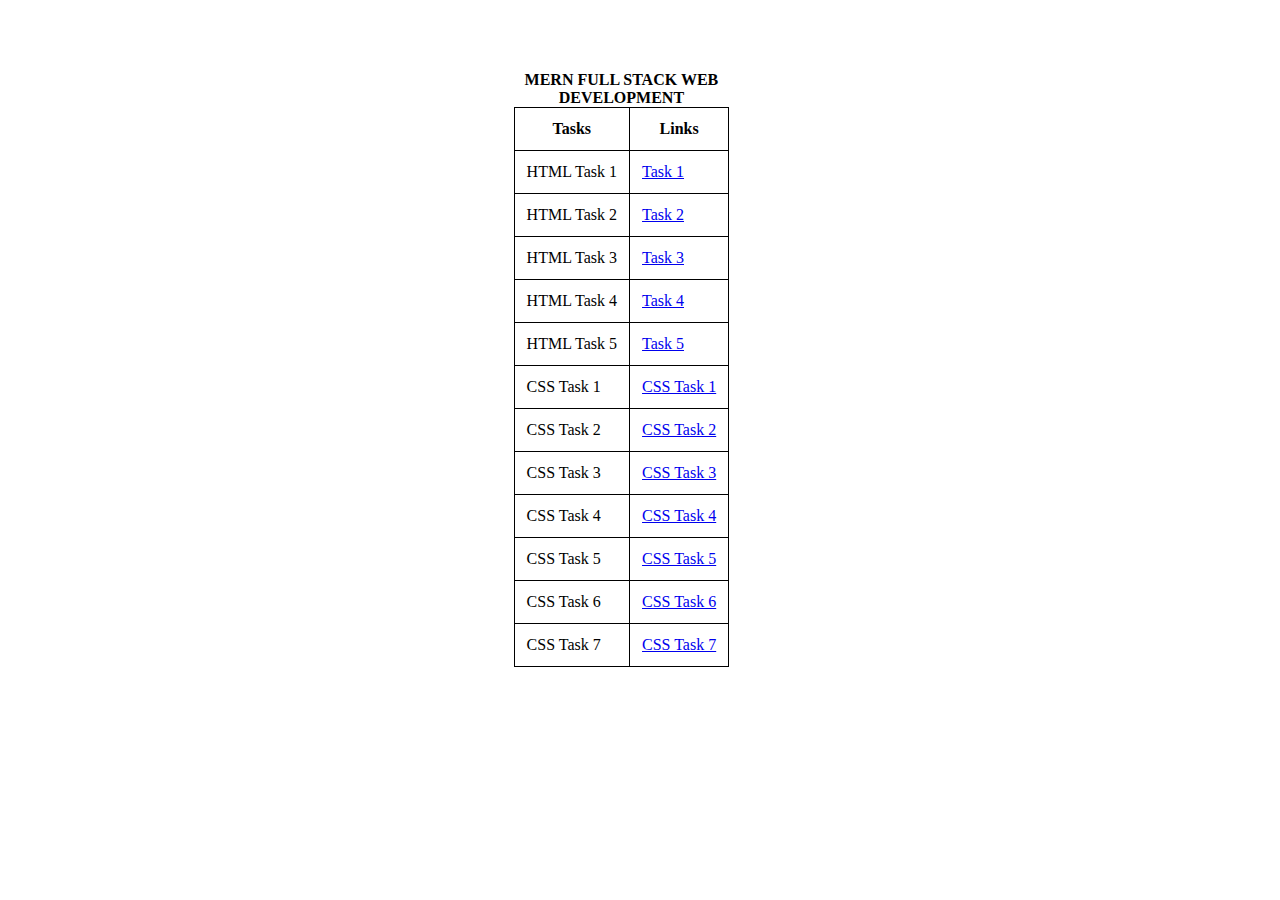
<file: index.html>
<!DOCTYPE html>
<html lang="en">
<head>
    <meta charset="UTF-8">
    <meta name="viewport" content="width=device-width, initial-scale=1.0">
    <title>Document</title>
    <style>
      table {
        border-collapse: collapse;

      }
      
      th, td {
        border: 1px solid black;
        padding: 12px;
      }
      
      th {
        text-align: center;
      }
      div{
        padding-top: 5%;
        width:20%;
        margin: auto;

      }
      </style>
</head>
<body>
    <div>
        <table>
            <caption><b>MERN FULL STACK WEB DEVELOPMENT</b></caption>
            <head>
              <tr>
                <th>Tasks</th>
                <th>Links</th>
              </tr>
            </head>
            <body>
              <tr>
                <td>HTML Task 1</td>
                <td><a href="task1.html">Task 1</a></td>
              </tr>
              <tr>
                <td>HTML Task 2</td>
                <td><a href="task2.html">Task 2</td>
              </tr>
              <tr>
                <td>HTML Task 3</td>
                <td><a href="task3.html">Task 3</td>
              </tr>
              <tr>
                <td>HTML Task 4</td>
                <td><a href="task4.html">Task 4</td>
              </tr>
              <tr>
                <td>HTML Task 5</td>
                <td><a href="task5.html">Task 5</td>
              </tr>
              <tr>
                <td>CSS Task 1</td>
                <td><a href="task6.html">CSS Task 1</td>
              </tr>
              <tr>
                <td>CSS Task 2</td>
                <td><a href="task7.html">CSS Task 2</td>
              </tr>
    
              <tr>
                <td>CSS Task 3</td>
                <td><a href="task8.html">CSS Task 3</td>
              </tr>
              <tr>
                <td>CSS Task 4</td>
                <td><a href="task9.html">CSS Task 4</td>
              </tr>
              <tr>
                <td>CSS Task 5</td>
                <td><a href="task10.html">CSS Task 5</td>
              </tr>
              <tr>
                <td>CSS Task 6</td>
                <td><a href="task11.html">CSS Task 6</td>
              </tr>
              <tr>
                <td>CSS Task 7</td>
                <td><a href="task12.html">CSS Task 7</td>
              </tr>
            </body>
          </table>
    </div>
</body>
</html>
</file>
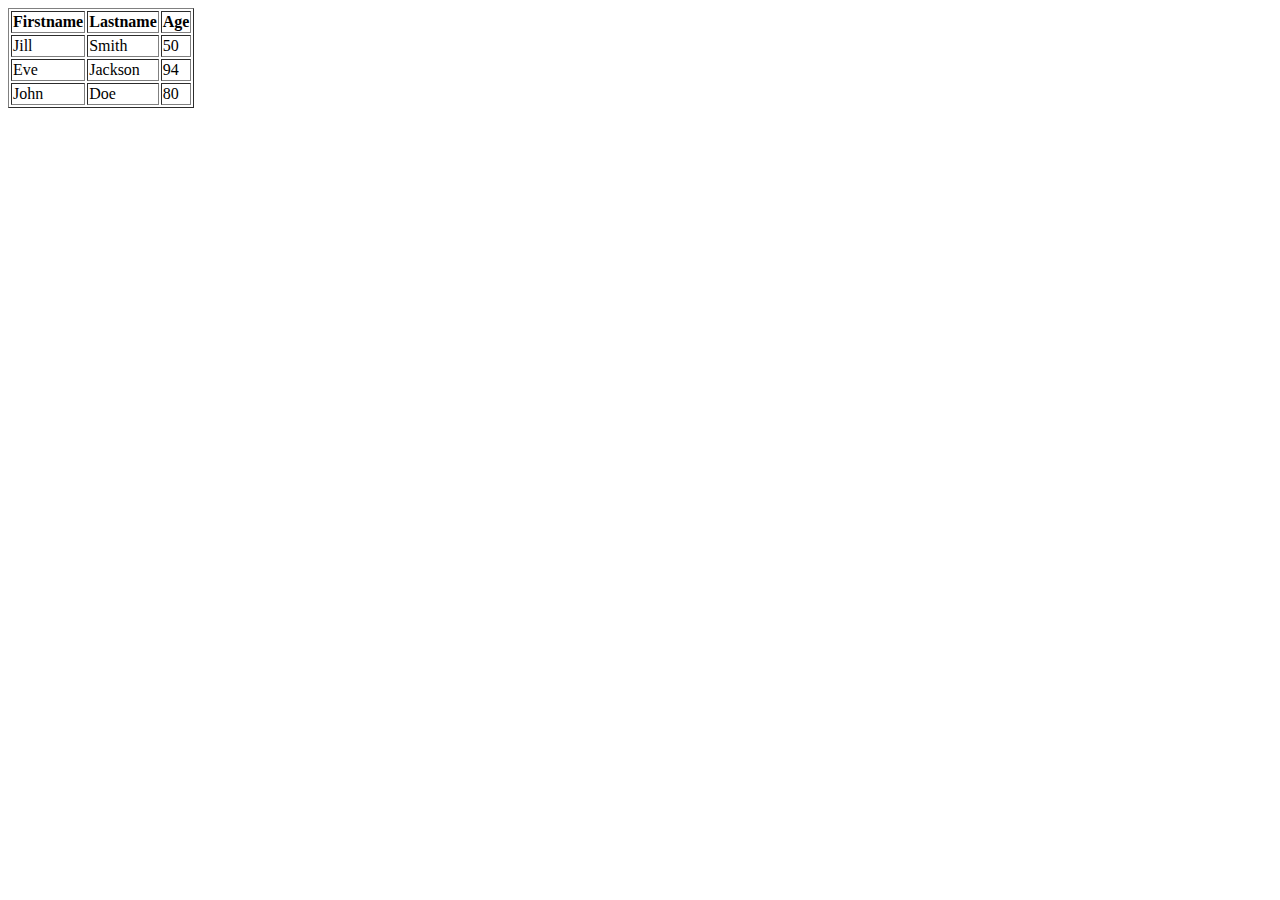
<file: task1.html>
<html lang="en">
<head>
    <meta charset="UTF-8">
    <meta name="viewport" content="width=device-width, initial-scale=1.0">
    <title>Document</title>
</head>
<body>
    <table cell-spacing =1px border="black" >
        <tr>
            <td><b>Firstname</b></td>
            <td><b>Lastname</b></td>
            <td><b>Age</b></td>
        </tr>

        <tr>
            <td>
                Jill
            </td>
            <td>Smith</td>
            <td>50</td>
        </tr>
        <tr>
            <td>Eve</td>
            <td>Jackson</td>
            <td>94</td>
        </tr>
        <tr>
            <td>John</td>
            <td>Doe</td>
            <td>80</td>
        </tr>
    </table>
</body>
</html>
</file>
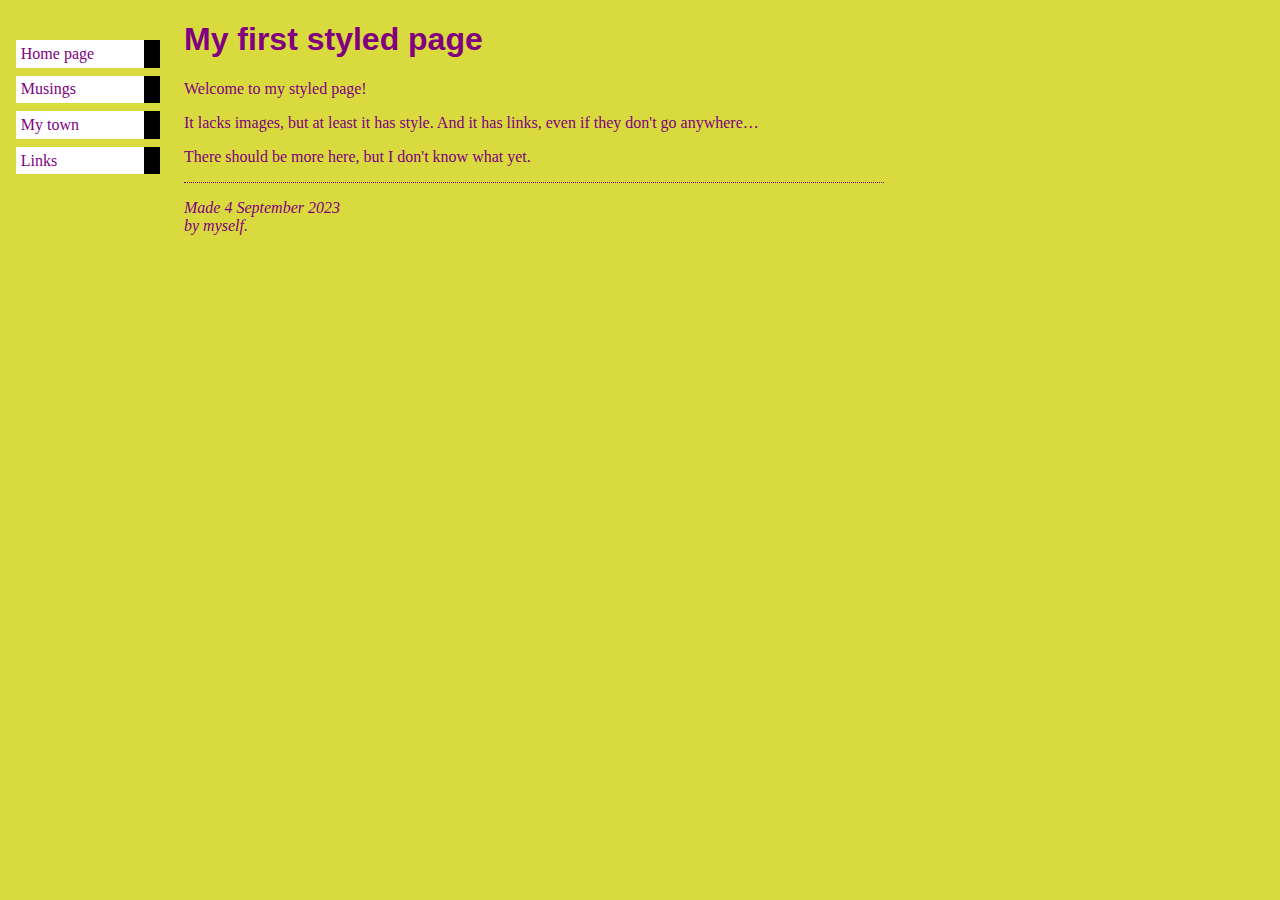
<file: task10.html>
<!DOCTYPE html>
<html lang="en">
<head>
    <meta charset="UTF-8">
    <meta name="viewport" content="width=device-width, initial-scale=1.0">
    <title>Document</title>
    <link rel="stylesheet" href="task10.css">
</head>
<body>
    <table>
        <ul class="navbar">
            <li>Home page</li>
            <li>Musings</li>
            <li>My town</li>
            <li>Links</li>
        </ul>
        <h1>My first styled page</h1>
        <p>Welcome to my styled page!
        <p>It lacks images, but at least it has style.
          And it has links, even if they don't go
          anywhere&hellip;
        <p>There should be more here, but I don't know
          what yet.
        <address>Made 4 September 2023<br>
            by myself.</address>
    </table>
</body>
</html>
</file>
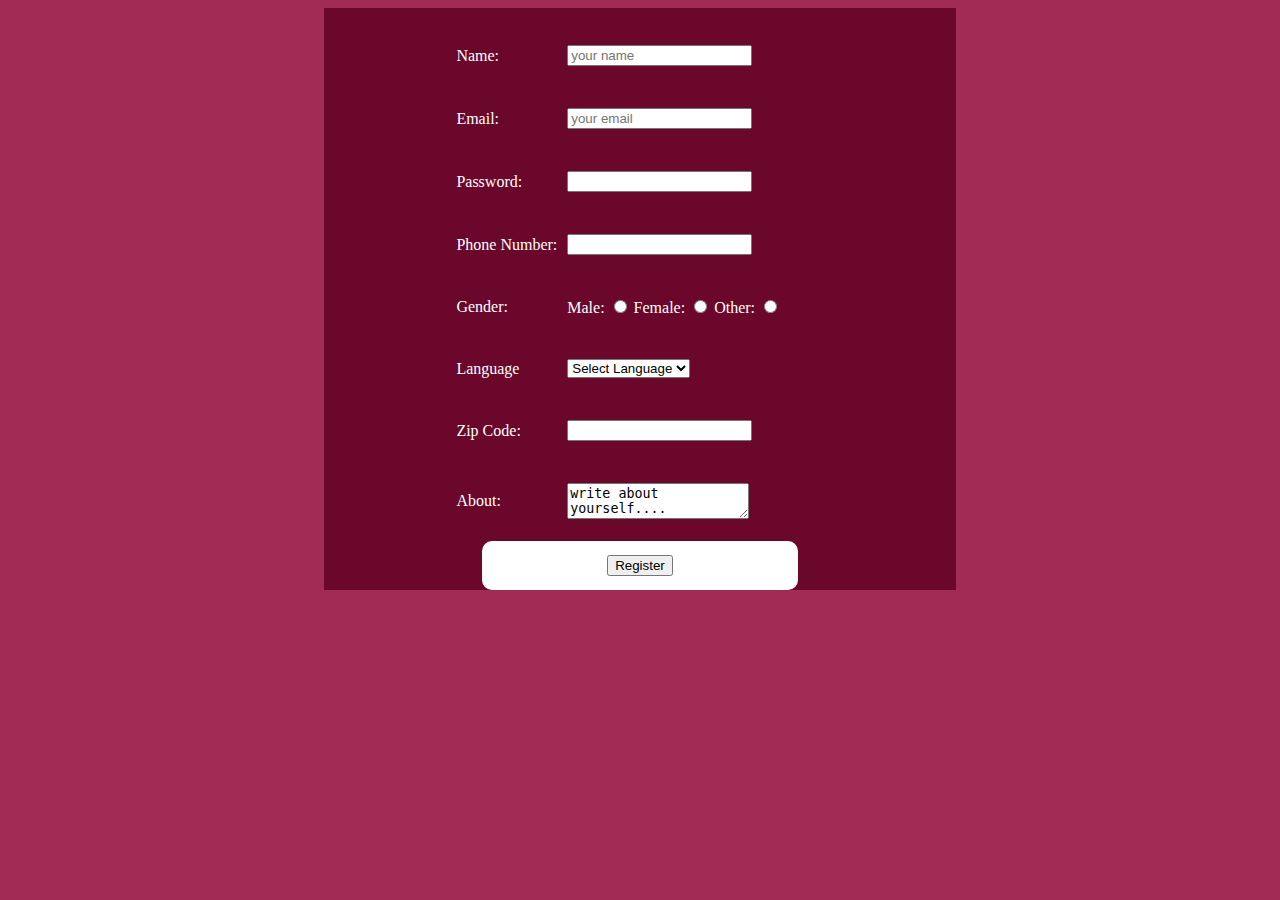
<file: task12.html>
<html lang="en">
<head>
    <meta charset="UTF-8">
    <meta name="viewport" content="width=device-width, initial-scale=1.0">
    <title>Document</title>
    <link rel="stylesheet" href="task12.css">  
</head>
<body> 
    <div id="id1">
        <table>
            <tr>
                <td>
                    Name:
                </td>
                <td>
                    <input type="text" name="name" id="name" placeholder="your name">
                </td>
            </tr>
            <tr>
                <td>
                    Email:
                </td>
                <td>
                    <input type="email" name="email" id="email" placeholder="your email">
                </td>
            </tr>
            <tr>
                <td>
                    Password: 
                </td>
                <td>
                    <input type="password" name="pass" id="pass">
                </td>
            </tr>
            <tr>
                <td>
                    Phone Number:
                </td>
                <td>
                    <input type="text" name="mobile" id="mobile">
                </td>
            </tr>
            <tr>
                <td>
                    Gender:
                </td>
                <td>
                    <label for="gender">Male:</label>
                    <input type="radio" name="gender" id="gender" value="male">
                    <label for="gender">Female:</label>
                    <input type="radio" name="gender" id="gender" value="female">
                    <label for="gender">Other:</label>
                    <input type="radio" name="gender" id="gender" value="other">
                </td>
            </tr>
            <tr>
                <td>
                    Language
                </td>
                <td>
                    <select name="language" id="language">
                        <option value="select language">Select Language</option>
                    </select>
                </td>
            </tr>
            <tr>
                <td>
                    Zip Code:
                </td>
                <td>
                    <input type="text" name="zip" id="zip">
                </td>

            </tr>
            <tr>
                <td>
                    About:
                </td>
                <td>
                    <textarea name="" id="" cols="20" rows="2">write about yourself....</textarea>
                </td>
            </tr>
        </table>
        <div id="submit">
            <input type="submit" name="reg" id="reg" value="Register">
</body>
</html>
</file>
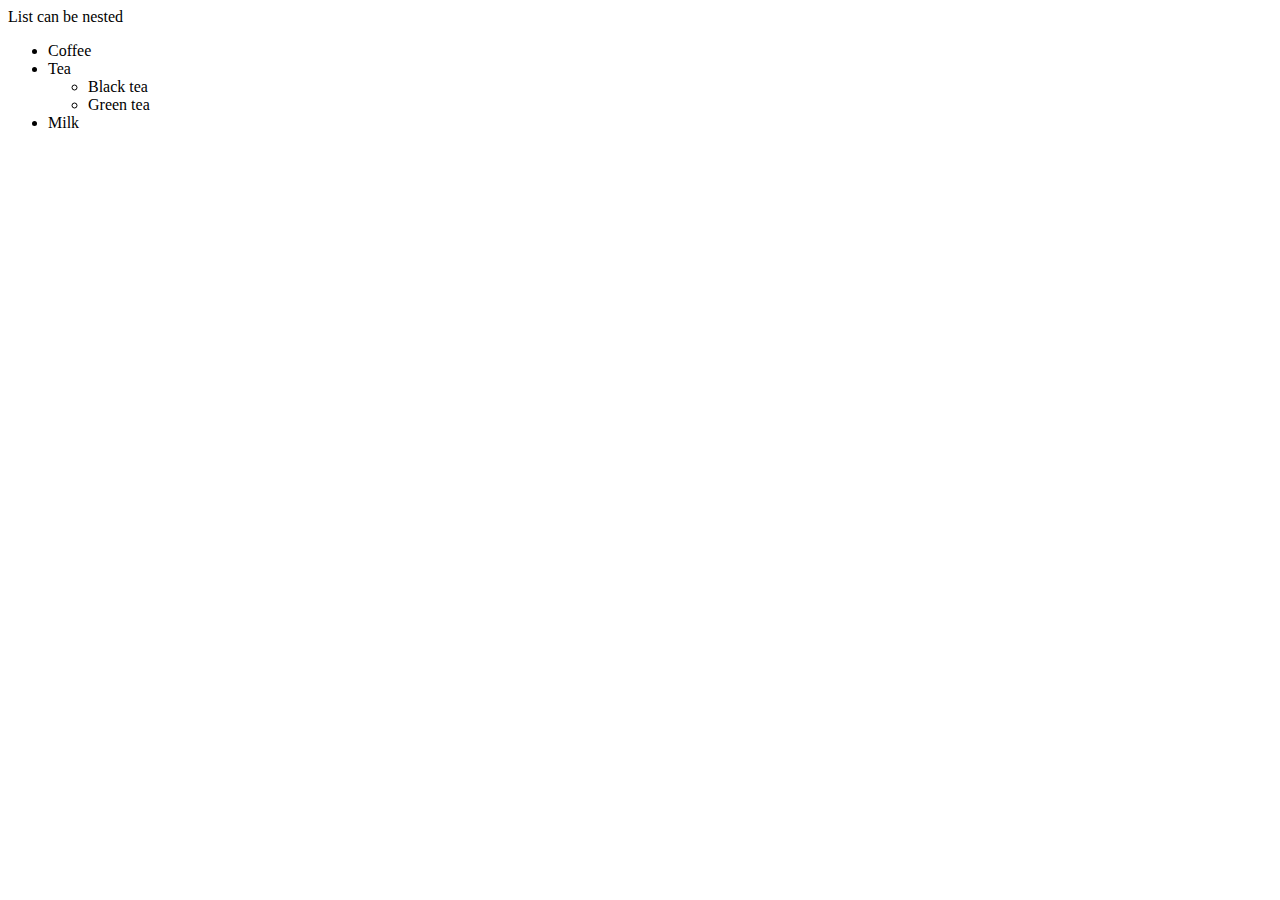
<file: task2.html>
<html lang="en">
<head>
    <meta charset="UTF-8">
    <meta name="viewport" content="width=device-width, initial-scale=1.0">
    <title>Document</title>
</head>
<body>
    <p>List can be nested</p>
    <ol style="list-style-type:disc">
        <li>Coffee</li>
        <li>Tea</li>
        <ol style="list-style-type:circle">
            <li>Black tea</li>
            <li>Green tea</li>
        </ol>
        <li>Milk</li>
    </ol>


</body>
</html>
</file>
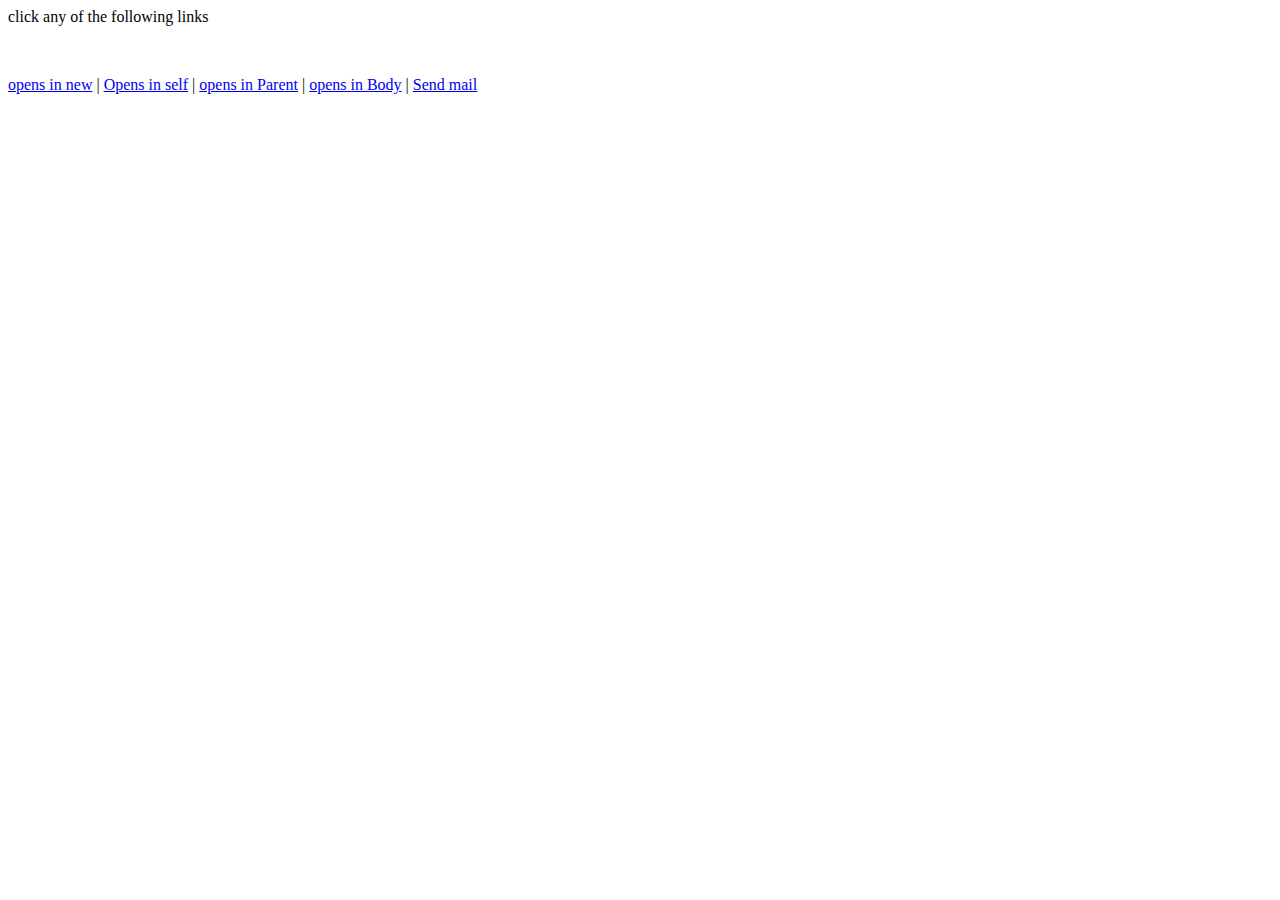
<file: task3.html>
<html lang="en">
<head>
    <meta charset="UTF-8">
    <meta name="viewport" content="width=device-width, initial-scale=1.0">
    <title>Document</title>
</head>
<body>
    <p>click any of the following links </p> <br>
    <p><a href="#">opens in new</a>  | <a href="#">Opens in self</a> | <a href="#">opens in Parent</a> | <a href="#">opens in Body</a> | <a href="#">Send mail</a>
    </p>
</body>
</html>
</file>
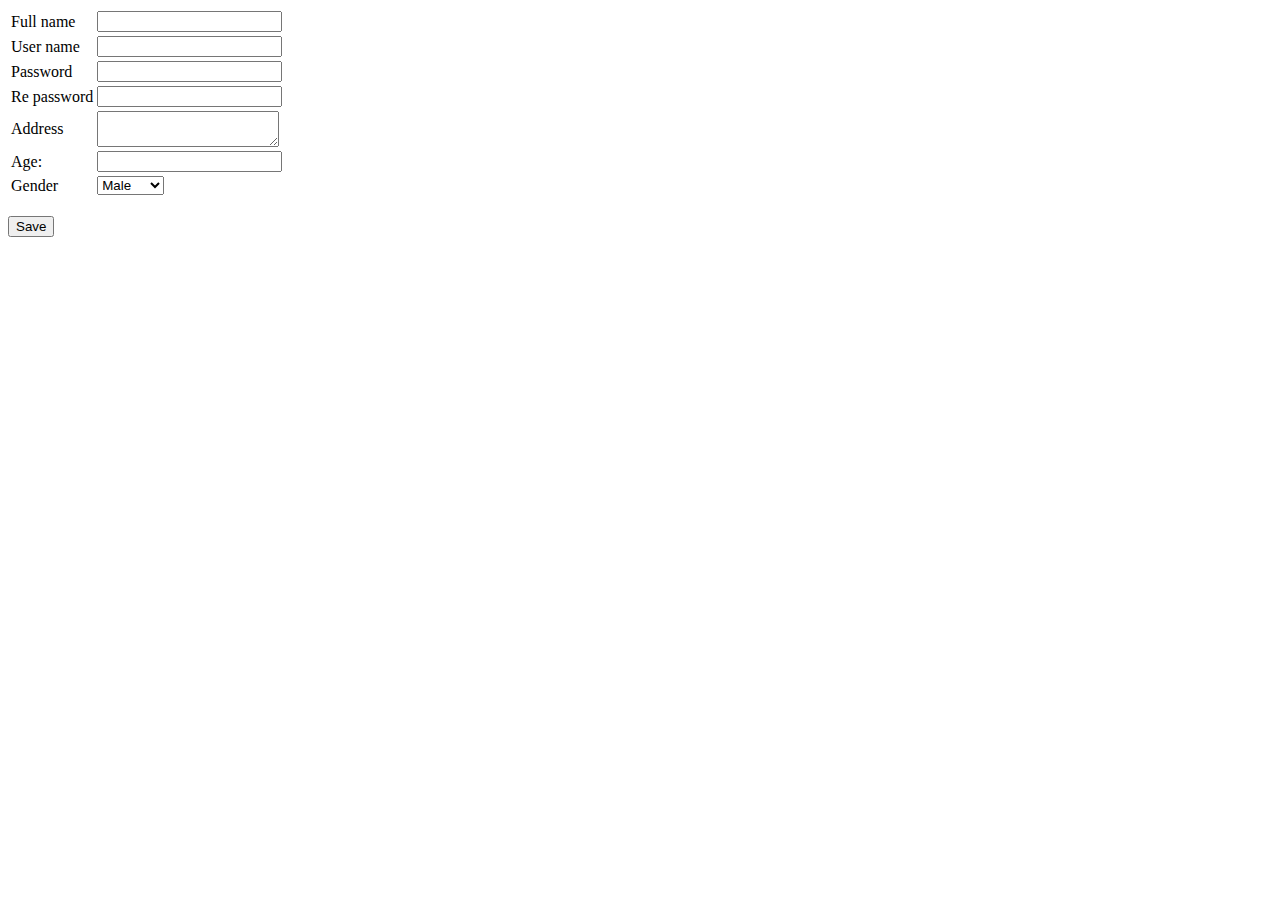
<file: task4.html>
<html lang="en">
<head>
    <meta charset="UTF-8">
    <meta name="viewport" content="width=device-width, initial-scale=1.0">
    <title>Document</title>
</head>
<body>
    <form action="#" class="registration" >
        <table style="cell-spacing: 10px">
            <tr>
                <td>
                    <label for="name" >Full name</label>

                </td>
                <td>
                    
                    <input type="text" name="name" id="name"><br>
                    
                </td>
            </tr>
            <tr>
                <td>
                    
                    <label for="user">User name</label>
                    
                </td>
                <td>
                    
                    <input type="text" name="user" id="user"><br>
                    
                  
                </td>

            </tr>
            <tr>
                <td>
                    
                    <label for="password">Password</label>
                </td>
                <td>
                    
                    <input type="password" name="password" id="password"><br>
                
                </td>
            </tr>
            <tr>
                <td>
                    
                    <label for="re-pass">Re password  </label>
                    
                </td>
                <td>
                    
                    <input type="password" name="re-pass" id="re-pass"><br>
                    
                </td>
            </tr>
            <tr>
                <td>
                    
                    <label for="address">Address</label>
                    
                </td>
                <td>

                    <textarea  id="address"></textarea> <br>
                   
                </td>
            </tr>
            <td>
               
                <label for="age">Age:</label>
            </td>
            <td>

                <input type="text" name="age" id="age"> <br>
                
            </td>
            </tr>
            <tr>
                <td>
                    
                    <label for="gender">Gender</label>
                    
                </td>
                <td>
                    <select name="gender" id="gender">
                        <option value="gender">Male</option>
                        <option value="gender">Female</option>
                    </select>
                </td>
            </tr>

        </table><br>
        <input type="submit" value="Save">

    </form>
</body>
</html>
</file>
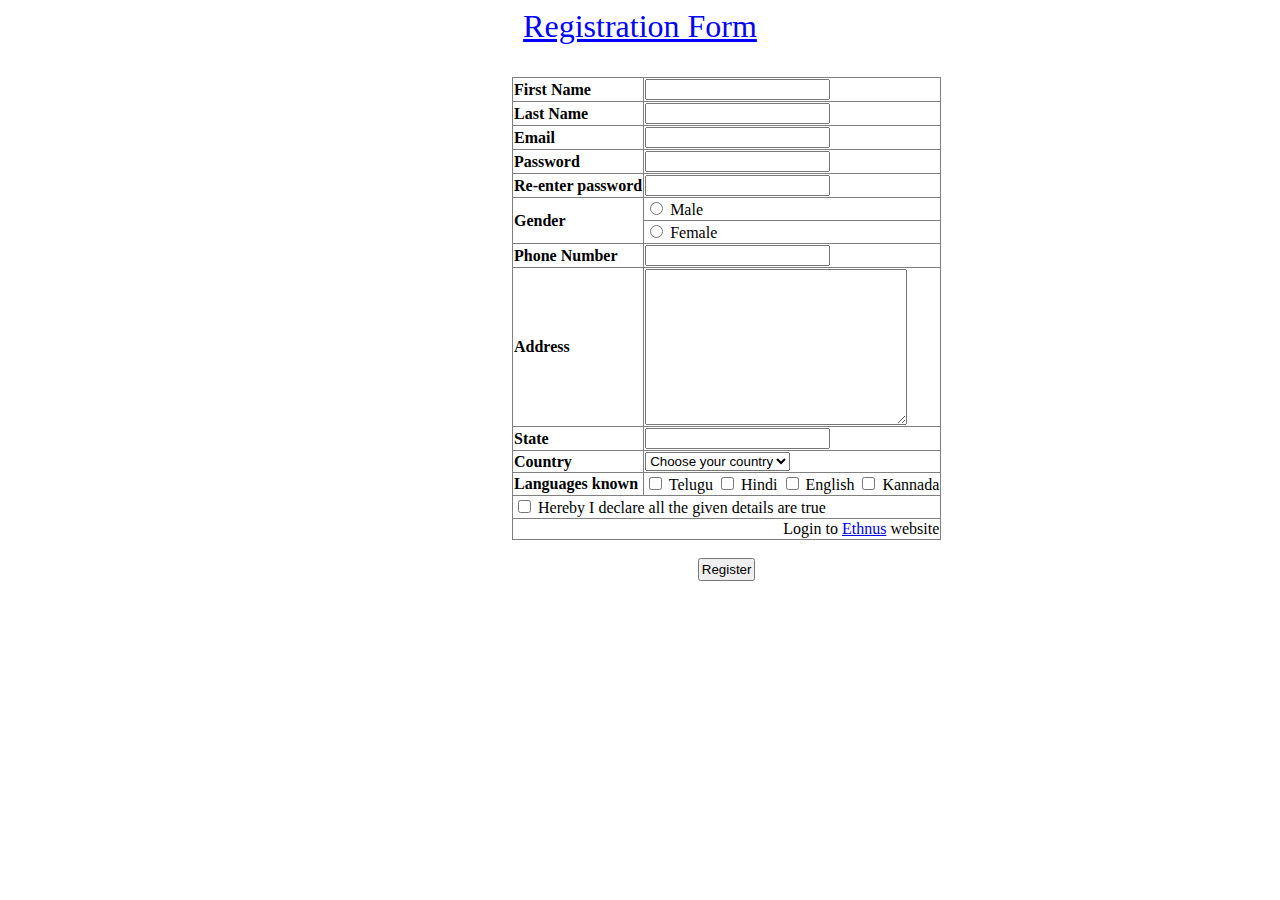
<file: task5.html>
<html lang="en">
<head>
    <meta charset="UTF-8">
    <meta name="viewport" content="width=device-width, initial-scale=1.0">
    <title>Document</title>
    <style>
        #submit{
            text-align: center;
            display: flex;
            margin: auto;
            padding: 2px;
        }
    </style>
</head>
<body>
    <form action="#" >
        <p style="text-align: center;color:blue;font-size:xx-large;text-decoration:underline;">Registration Form</p>
        <div style="position: absolute;left:40%;right:auto">
            <table border="black" style="padding: 1px;border-spacing:10px;border-collapse:collapse;">
               <tr>
                <td>
                    <label for="fname"><b>First Name</b></label>
                </td>
                <td>
                    <input type="text" name="fname" id="fname">
                </td>
               </tr> 
               <tr>
                <td>
                    <label for="lname"><b>Last Name</b></label>
                </td>
                <td>
                    <input type="text" name="lname" id="lname">
                </td>
               </tr>
               <tr>
                <td><b>Email</b></td>
                <td>
                    <input type="email">
                </td>
               </tr>
               <tr >
                <td><label for="pass"><b>Password</b></label></td>
                <td><input type="password" id="pass"></td>
               </tr>
               <tr>
                <td>
                    <label for="repass"><b>Re-enter password</b></label>
                </td>
                <td>
                    <input type="password" id="repass">
                </td>
               </tr>
               <tr>
                <td rowspan="2">
                    <label for="gneder"><b>Gender</b></label>
                </td>
                <td>
                    <input type="radio" name="gender" id="gender" value="Male">
                    <label for="Male">Male</label>  

                </td>
               </tr>
               <tr>
                
                <td>
                    <input type="radio" name="gender" id="gender" value="Female"> 
                    <label for="Female">Female</label>
                    
                </td>
               </tr>
               <tr>
                <td>
                    <label for="mob"><b>Phone Number</b></label>
                </td>
                <td>
                    <input type="text" name="mob" id="mob">
                </td>
               </tr>
               <tr>
                <td>
                    <label for="address"><b>Address</b></label>
                </td>
                <td>
                    <textarea name="address" id="address" cols="30" rows="10"></textarea>
                </td>
               </tr>
               <tr>
                <td>
                    <label for="state"><b>State</b></label>
                </td>
                <td>
                    <input type="text" name="state" id="state">
                </td>
               </tr>
               <tr>
                <td>
                    <label for="country"><b>Country</b></label>
                </td>
                <td>
                    <select name="country" id="country">
                        <option value="">Choose your country</option>
                        <option value="India">India</option>
                        <option value="pakistan">Pakistan</option>
                        <option value="Nepal">Nepal</option>
                        <option value="Sri-lankha">Sri Lankha</option>
                        <option value="Bhutan">Bhutan</option>
                    </select>
                </td>
               </tr>
               <tr>
                <td>
                    <label for="language"><b>Languages known</b></label>
                </td>
                <td>
                    <input type="checkbox" name="language" id="language">
                    <label for="language" value="telugu">Telugu</label>
                    <input type="checkbox" name="language" id="language">
                    <label for="language" value="Hindi">Hindi</label>
                    <input type="checkbox" name="language" id="language">
                    <label for="language" value="English">English</label>
                    <input type="checkbox" name="language" id="language">
                    <label for="language" value="Kannada">Kannada</label>
                </td>
               </tr>
               <tr>
                <td colspan="2">
                    <input type="checkbox" name="yes" id="no">
                    <label for="yes" value="yes">Hereby I declare all the given details are true</label>
                </td>
               </tr>
               <tr style="text-align: right;">
                <td colspan="2"><p>Login to <a href="https://ethnus.com/">Ethnus</a> website</p></td>
               </tr>
            </table>
            <br>
            <input type="submit" value="Register" id="submit">
        </div>
    </form>
</body>
</html>
</file>
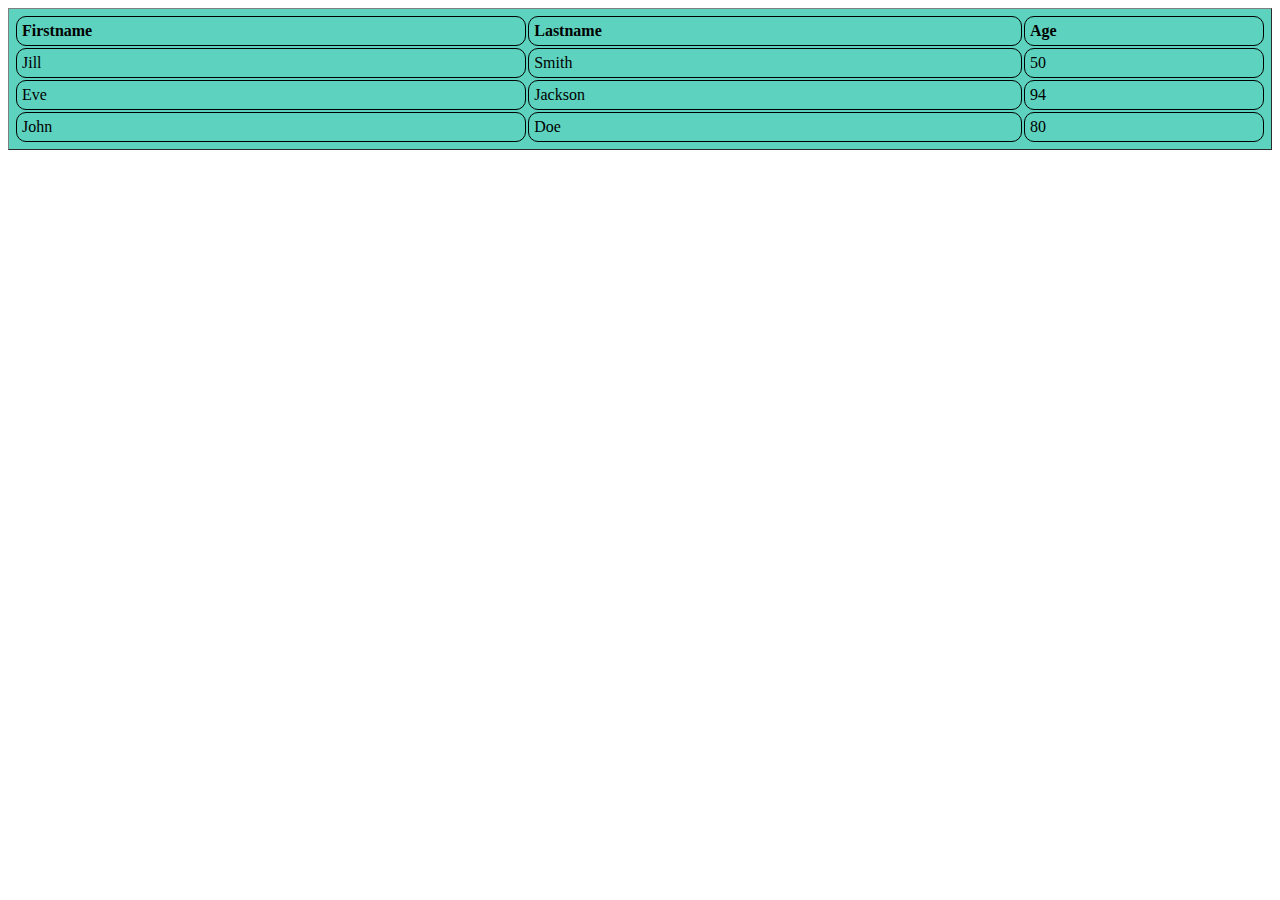
<file: task6.html>
<html lang="en">
<head>
    <meta charset="UTF-8">
    <meta name="viewport" content="width=device-width, initial-scale=1.0">
    <title>Document</title>
    <link rel="stylesheet" href="task6.css">
</head>
<body>
    <table cell-spacing =1px border="black" style="width:100%;" >
        <tr>
            <td><b>Firstname</b></td>
            <td><b>Lastname</b></td>
            <td><b>Age</b></td>
        </tr>

        <tr>
            <td>
                Jill
            </td>
            <td>Smith</td>
            <td>50</td>
        </tr>
        <tr>
            <td>Eve</td>
            <td>Jackson</td>
            <td>94</td>
        </tr>
        <tr>
            <td>John</td>
            <td>Doe</td>
            <td>80</td>
        </tr>
    </table>
</body>
</html>
</file>
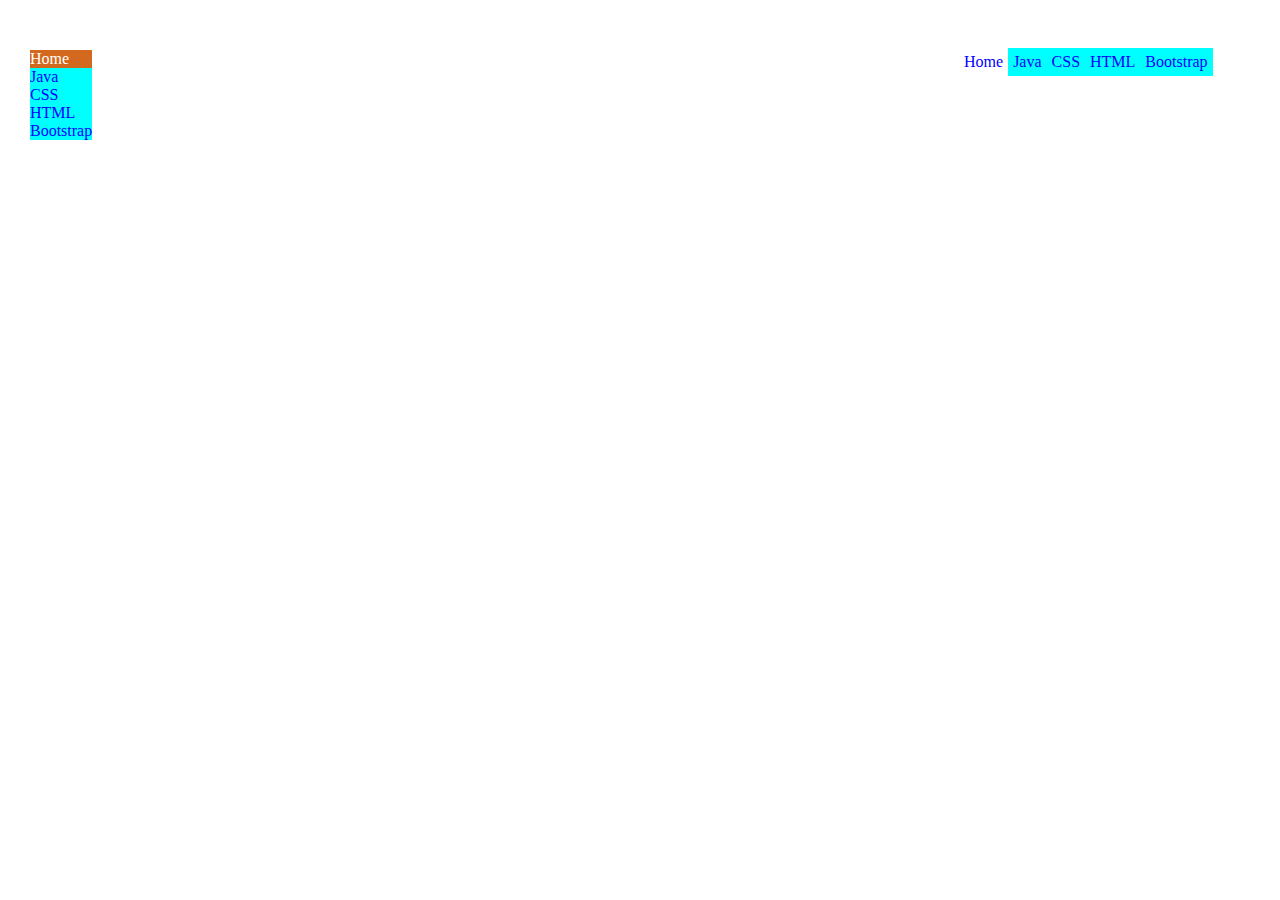
<file: task7.html>
<html lang="en">
<head>
    <meta charset="UTF-8">
    <meta name="viewport" content="width=device-width, initial-scale=1.0">
    <title>Document</title>
    <link rel="stylesheet" href="task7.css">
</head>
<body>
    <div class="navbar1" length="100%" width="30%" style="float: left;">
        <ul>
            <li id="home">Home</li>
            <li>Java</li>
            <li>CSS</li>
            <li>HTML</li>
            <li>Bootstrap</li>

        </ul>
    </div>
    <div id="div2" class="navbar2" length="50px%" width="20%" style="float: center;postion:relative;top:40px;left:70%;right:20px;margin:2px solid black;background-color:aqua;">
        <ul id="nav2">
            <li id="home1">Home</li>
            <li id="div2">Java</li>
            <li id="div2">CSS</li>
            <li id="div2">HTML</li>
            <li id="div2">Bootstrap</li>

        </ul>
    </div>
</body>
</html>
</file>
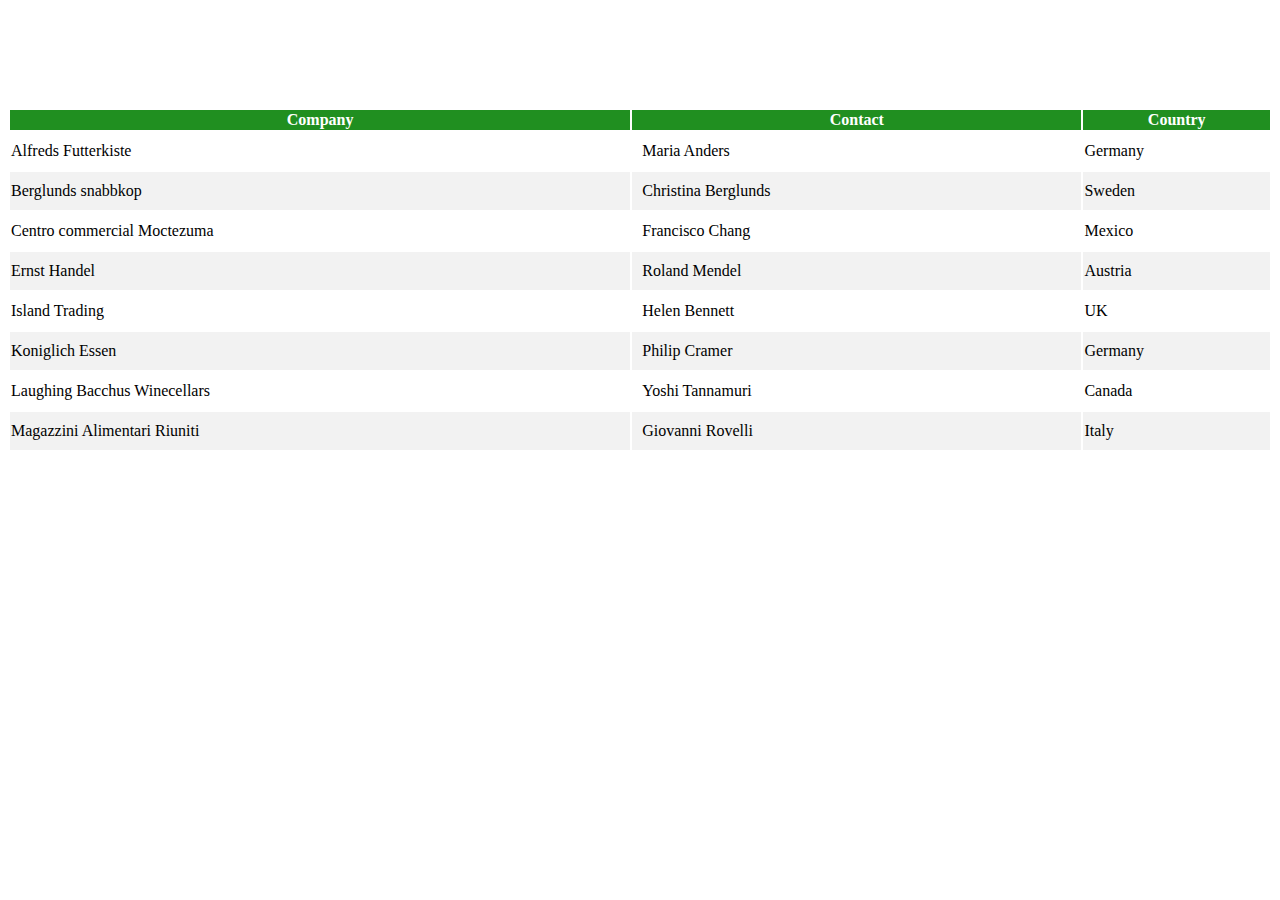
<file: task8.html>
<html lang="en">
<head>
    <meta charset="UTF-8">
    <meta name="viewport" content="width=device-width, initial-scale=1.0">
    <title>Document</title>
    <link rel="stylesheet" href="task8.css" type="text/css">
</head>
<body>
    <div>
        <table>
            <tr>
                <th>Company</th>
                <th>Contact</th>
                <th>Country</th>
            </tr>
            <tr>
                <td>
                    Alfreds Futterkiste
                </td>
                <td>
                    Maria Anders
                </td>
                <td>
                    Germany
                </td>
            </tr>
            <tr>
                <td>
                    Berglunds snabbkop
                </td>
                <td>
                    Christina Berglunds
                </td>
                <td>
                    Sweden
                </td>
            </tr>
            <tr>
                <td>
                    Centro commercial Moctezuma
                </td>
                <td>
                    Francisco Chang
                </td>
                <td>
                    Mexico
                </td>
            </tr>
            <tr>
                <td>
                    Ernst Handel
                </td>
                <td>
                    Roland Mendel
                </td>
                <td>
                    Austria
                </td>
            </tr>
            <tr>
                <td>
                    Island Trading
                </td>
                <td>
                    Helen Bennett
                </td>
                <td>
                    UK
                </td>
            </tr>
            <tr>
                <td>
                    Koniglich Essen
                </td>
                <td>
                    Philip Cramer
                </td>
                <td>
                    Germany
                </td>
    
            </tr>
            <tr>
                <td>Laughing Bacchus Winecellars</td>
                <td>Yoshi Tannamuri</td>
                <td>Canada</td>
            </tr>
            <tr>
                <td>Magazzini Alimentari Riuniti</td>
                <td>Giovanni Rovelli</td>
                <td>Italy</td>
            </tr>
        </table>
    </div>
</body>
</html>
</file>
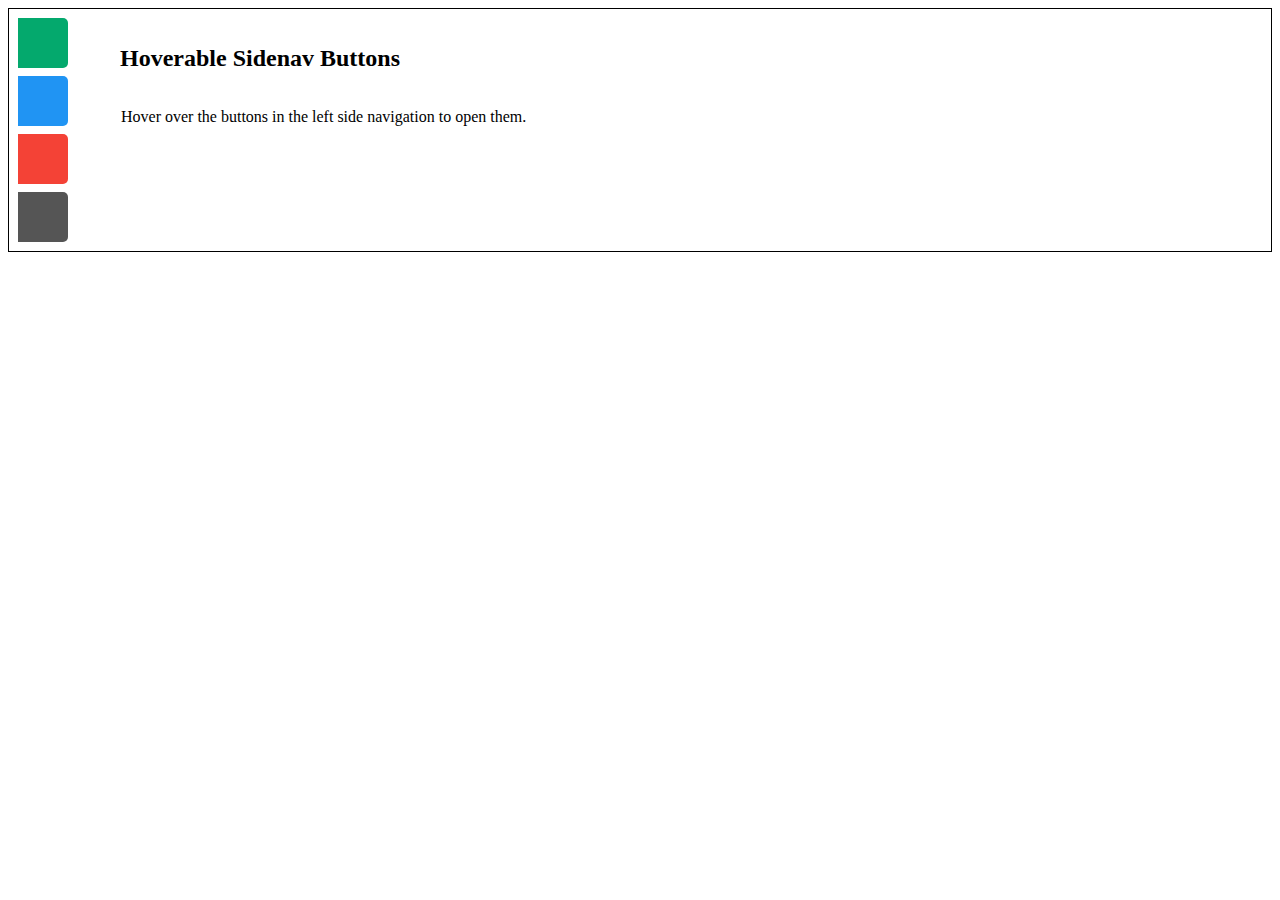
<file: task9.html>
<html lang="en">
<head>
    <meta charset="UTF-8">
    <meta name="viewport" content="width=device-width, initial-scale=1.0">
    <title>Document</title>
    <link rel="stylesheet" href="task9.css">
</head>
<body>
    <div style="border: 1px solid black;" >
        <table  border="0" bordercolor="black" bgcolor="white" height="10px" width="50%">
            <tr>
                <td>
                    <div><ul></ul></div>
                    <div><ul></ul></div>
                    <div><ul></ul></div>
                    <div id="id1"><ul></ul></div>
                    <div id="id2"><ul></ul></div>
                    <div id="id3"><ul></ul></div>
                    <div id="id4"><ul></ul></div>
                    <div><ul> </ul></div>
                </td>
                <td id="id5" height="10%" width="100%" valign="top">
                    <h3 id="id6"><b>Hoverable Sidenav Buttons</b></h3>
                    <p id="id5">Hover over the buttons in the left side navigation to open them.</p>
                </td>
            </tr>
        </table>
    </div>
</body>
</html>
</file>
<file: task10.css>
body{
    padding-left: 11em;
    font-family: Georgia, "Times New Roman",Times, serif;
    color: purple;
    background-color: #d8da3d;
    border-color: black;
    height:300px;
    max-width: 700px;
     
}
ul.navbar{
    list-style-type: none;
    padding: 0;
    margin: 0;
    position: absolute;
    top: 2em;
    left: 1em;
    width: 9em;
}
h1{
    font-family: Helvetica, Geneva, Arial,SunSans-Regular, sans-serif;
}
ul.navbar li{
    background: white;
    margin: 0.5em 0;
    padding: 0.3em;
    border-right: 1em solid black;
}
ul.navbar a{
    text-decoration: none;
}
a:link{
    color: blue;
}
a:visited{
    color: purple;
}
address{
    margin-top: 1em;
    padding-top: 1em;
    border-top: thin dotted;
}
</file>
<file: task12.css>
body{
    background-color: #A22B55;
}
#id1{
    background-color: #6a072a;
    margin: auto;
    width: 50%;
}
table{
    padding-top: 15px;
    padding-left: 20% ;
    color: white;
}
td{
    padding : 20px 4px;
}
#submit{
    text-align: center;
    margin: auto;
    width: 50%;
    background-color: white;
    color: black;
    padding: 14px 0px;
    border: none;
    cursor: pointer;
    margin: 8px opx;
    border-top-right-radius: 10px;
    border-top-left-radius: 10px;
    border-bottom-right-radius: 10px;
    border-bottom-left-radius: 10px;
    font-size: 24px;
}
</file>
<file: task6.css>
table,th,tr,td{
    background-color: rgb(93, 210, 190);
    padding : 5px;
}
th,td,tr{
    border-radius: 10px;
    border-collapse: collapse;
    border : 1px solid black;

}
</file>
<file: task7.css>
ul{
    list-style-type:none ;
    margin:2px;
    padding: 0;
    background-color: aqua;
    color: blue;
}
#home{
    background-color: chocolate;
    color: white;
}
div{
    position: relative;
    top: 40px;
    left: 20px;
    right: 100px;
    margin: 10px solid black;

}
#nav2{
    background-color: aqua;
    color: blue;
}s
#home1{
    background-color: chocolate;
    color: white;
}
.navbar2 li{
    float: left;
    padding: 5px;
    
}
#div2{
    background-color: aqua;
}
</file>
<file: task8.css>
th{
    background-color: rgb(32, 143, 32);
    color :white;
    border-collapse:collapse ;
}
div{
    position : relative;
    display: flex;
    align-items: center;
    justify-content: center;
    top: 100px;

}

table tr:nth-child(odd){
    background-color: #f2f2f2;
}
table td:nth-child(even){
    padding: 10px;
}
table{
    width:100%;
}
table tr:hover{
    background-color: #ddd;
}
</file>
<file: task9.css>
table{
    border-collapse: collapse;
}
#id1{
    padding: 15px;
    height: 20px;
    width: 20px;
    border-bottom-right-radius: 5px;
    border-top-right-radius: 5px;
    margin-left: -1px;
    margin-right: 1px;
    background-color: #04a96d;
    margin: 8px;
    transition: width 0.2s ease-in-out;

}
#id2{
    padding: 15px;
    height: 20px;
    width: 20px;
    border-bottom-right-radius: 5px;
    border-top-right-radius: 5px;
    margin-left: -1px;
    margin-right: 1px;
    background-color: #2094f3;
    margin: 8px;
    transition: width 0.2s ease-in-out;
}
#id3{
    padding: 15px;
    height: 20px;
    width: 20px;
    border-bottom-right-radius: 5px;
    border-top-right-radius: 5px;
    margin-left: -1px;
    margin-right: 1px;
    background-color: #f44236;
    margin: 8px;
    transition: width 0.2s ease-in-out;
}
#id4{
    padding: 15px;
    height: 20px;
    width: 20px;
    border-bottom-right-radius: 5px;
    border-top-right-radius: 5px;
    margin-left: -1px;
    margin-right: 1px;
    background-color: #555;
    margin: 8px;
    transition: width 0.2s ease-in-out;
}
#id5{
    white-space: pre;
    margin: 0px 0px 0px -44px;
    padding: 0px 0px 0px 44px;
}
#id6{
    font-size: 24px;
    margin: 0px 0px 0px -45px;
    padding: 0px 0px 0px 44px;
}
#id7{
    height:1px;
    width:1px;
}
#id1:hover, #id2:hover, #id3:hover, #id4:hover {
    width: 500px; 
}
</file>
